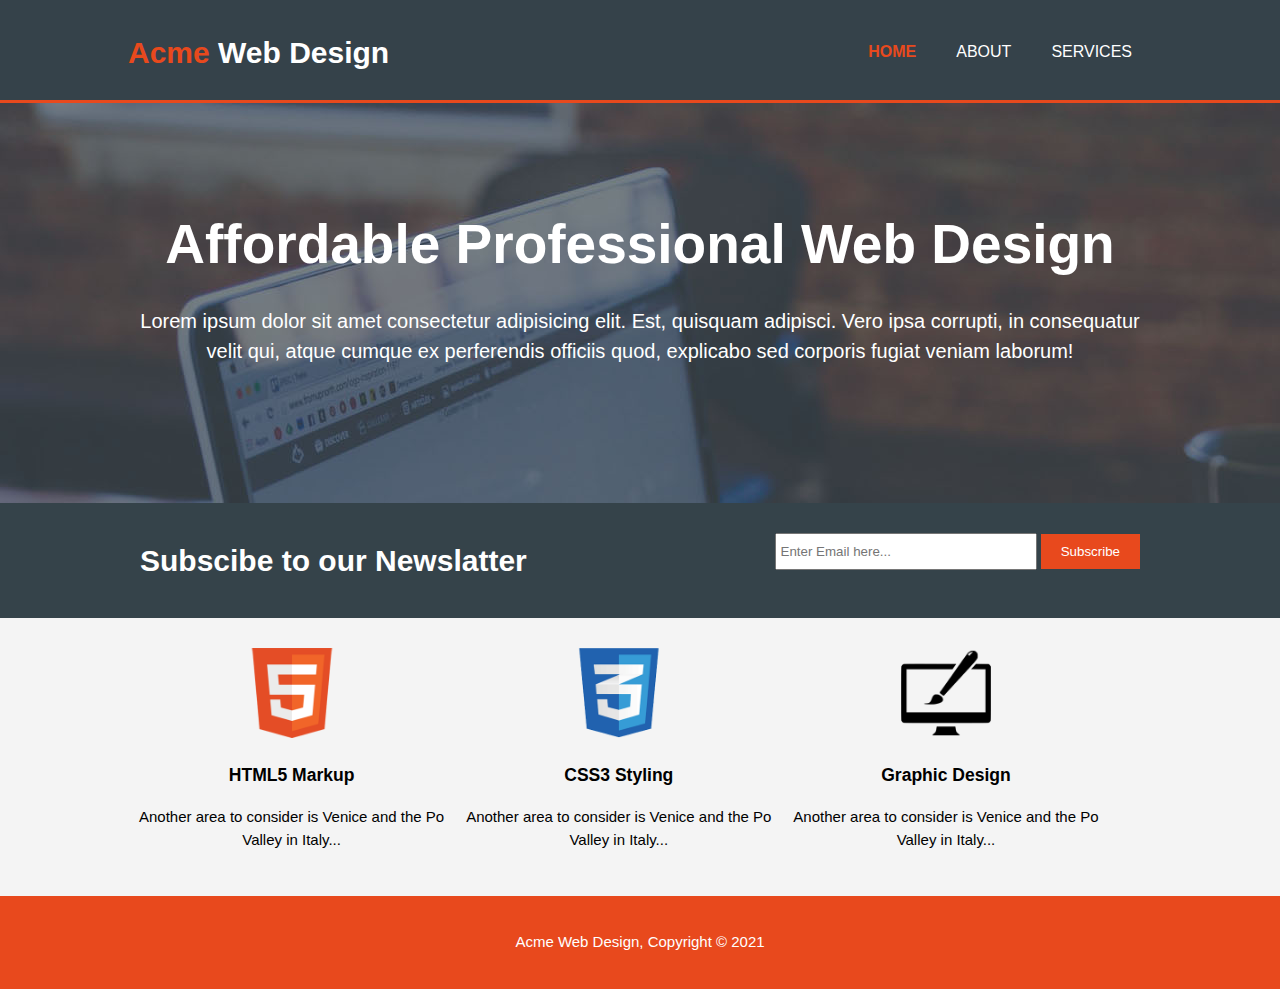
<file: index.html>
<!DOCTYPE html>
<html lang="en">
<head>
    <meta charset="UTF-8">
    <meta http-equiv="X-UA-Compatible" content="IE=edge">
    <meta name="viewport" content="width=device-width, initial-scale=1.0">
    <meta name="description" content="A professional web design">
    <meta name="keywords" content="web design, affordable web design, professional web design">
    <meta name="auther" content="">
    <title>Acme Web Design | Welcome</title>
    <link rel="stylesheet" href="./css/style.css">
</head>
<body>
    <header>
        <div class="container">
            <div id="branding">
                <h1><span class="highlight">Acme</span> Web Design</h1>
            </div>
            <div>
                <nav>
                    <ul>
                        <li class="current"><a href="index.html">HOME</a> </li>
                        <li><a href="about.html">ABOUT</a> </li>
                        <li><a href="services.html">SERVICES</a> </li>
                    </ul>
                </nav>
            </div>
        </div>
    </header>
    


    <section id="showcase">
        <div class="container">
            <h1>Affordable Professional Web Design</h1>
            <p>Lorem ipsum dolor sit amet consectetur adipisicing elit. 
                Est, quisquam adipisci. Vero ipsa corrupti, in consequatur 
                velit qui, atque cumque ex perferendis officiis quod, explicabo sed 
                corporis fugiat veniam laborum!</p>

        </div>


    </section>


    <section id="newslatter">
        <div class="container">
            <h1>Subscibe to our Newslatter</h1>
            <form action="process.php">
                <input type="email" placeholder="Enter Email here..." name="" id="">
                <button type="submit" class="button_1">Subscribe</button>
            </form>
        </div>
    </section>

    
    <section id="boxes">
        <div class="container">
          <div class="box">
            <img src="img/logo_html.png" alt="html">
            <h3>HTML5 Markup</h3>
            <p>Another area to consider is Venice and the Po Valley in Italy... </p>
          </div>
          <div class="box">
            <img src="img/logo_css.png" alt="css">
            <h3>CSS3 Styling</h3>
            <p>Another area to consider is Venice and the Po Valley in Italy... </p>
          </div>
          <div class="box">
            <img src="img/logo_brush.png" alt="brush">
            <h3>Graphic Design</h3>
            <p>Another area to consider is Venice and the Po Valley in Italy... </p>
          </div>
        </div>
    </section>

    

    <footer>
        <div>
            <p> Acme Web Design, Copyright &copy; 2021 </p>
        </div>
    </footer>
    
</body>
</html>
</file>
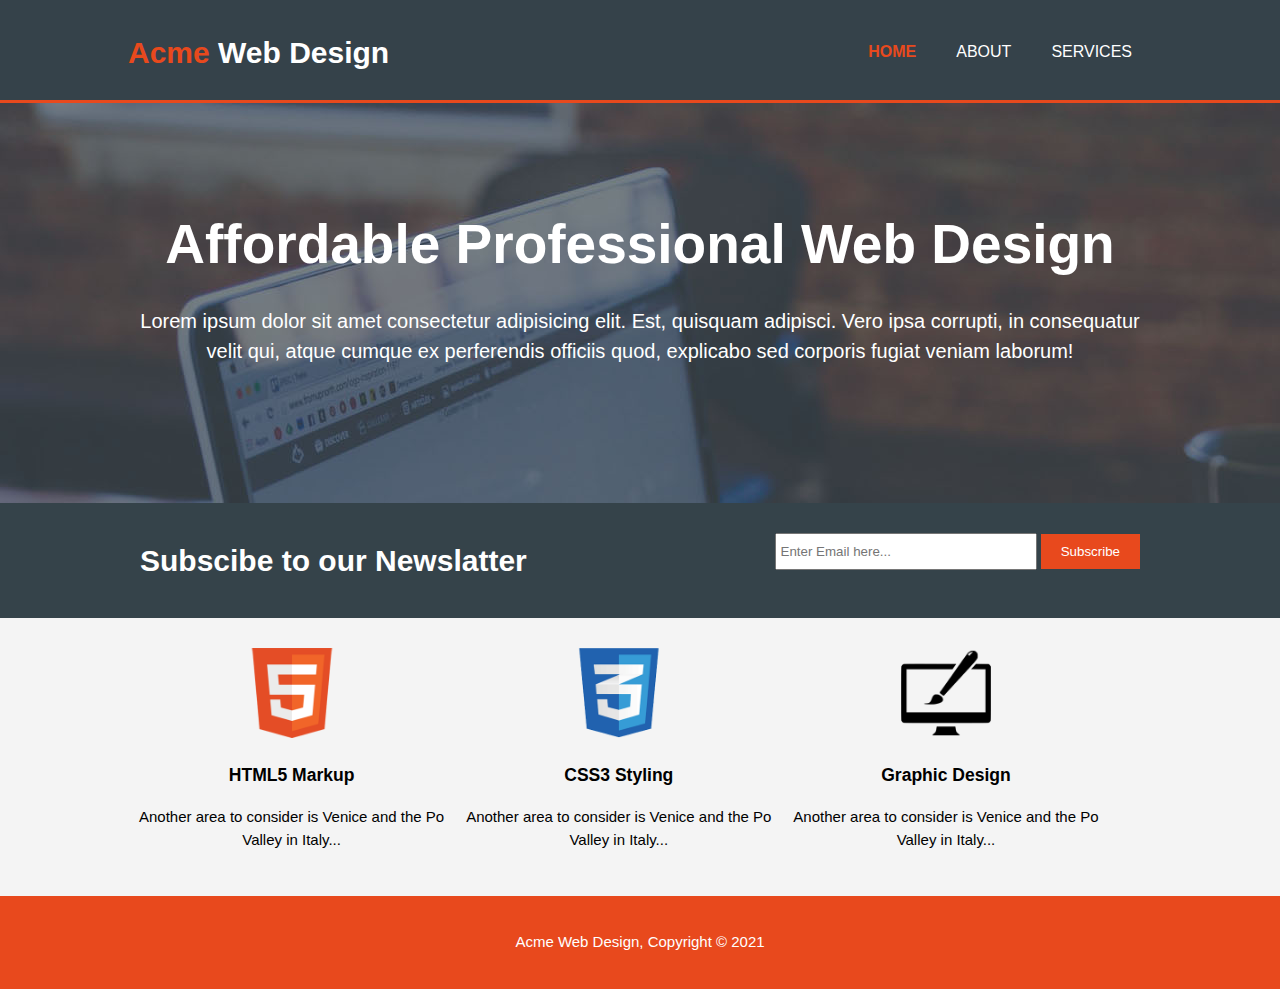
<file: Aceme/index.html>
<!DOCTYPE html>
<html lang="en">
<head>
    <meta charset="UTF-8">
    <meta http-equiv="X-UA-Compatible" content="IE=edge">
    <meta name="viewport" content="width=device-width, initial-scale=1.0">
    <meta name="description" content="A professional web design">
    <meta name="keywords" content="web design, affordable web design, professional web design">
    <meta name="auther" content="">
    <title>Acme Web Design | Welcome</title>
    <link rel="stylesheet" href="./css/style.css">
</head>
<body>
    <header>
        <div class="container">
            <div id="branding">
                <h1><span class="highlight">Acme</span> Web Design</h1>
            </div>
            <div>
                <nav>
                    <ul>
                        <li class="current"><a href="index.html">HOME</a> </li>
                        <li><a href="about.html">ABOUT</a> </li>
                        <li><a href="services.html">SERVICES</a> </li>
                    </ul>
                </nav>
            </div>
        </div>
    </header>
    


    <section id="showcase">
        <div class="container">
            <h1>Affordable Professional Web Design</h1>
            <p>Lorem ipsum dolor sit amet consectetur adipisicing elit. 
                Est, quisquam adipisci. Vero ipsa corrupti, in consequatur 
                velit qui, atque cumque ex perferendis officiis quod, explicabo sed 
                corporis fugiat veniam laborum!</p>

        </div>


    </section>


    <section id="newslatter">
        <div class="container">
            <h1>Subscibe to our Newslatter</h1>
            <form action="">
                <input type="email" placeholder="Enter Email here..." name="" id="">
                <button type="submit" class="button_1">Subscribe</button>
            </form>
        </div>
    </section>

    
    <section id="boxes">
        <div class="container">
          <div class="box">
            <img src="img/logo_html.png" alt="html">
            <h3>HTML5 Markup</h3>
            <p>Another area to consider is Venice and the Po Valley in Italy... </p>
          </div>
          <div class="box">
            <img src="img/logo_css.png" alt="css">
            <h3>CSS3 Styling</h3>
            <p>Another area to consider is Venice and the Po Valley in Italy... </p>
          </div>
          <div class="box">
            <img src="img/logo_brush.png" alt="brush">
            <h3>Graphic Design</h3>
            <p>Another area to consider is Venice and the Po Valley in Italy... </p>
          </div>
        </div>
    </section>

    

    <footer>
        <div>
            <p> Acme Web Design, Copyright &copy; 2021 </p>
        </div>
    </footer>
    
</body>
</html>
</file>
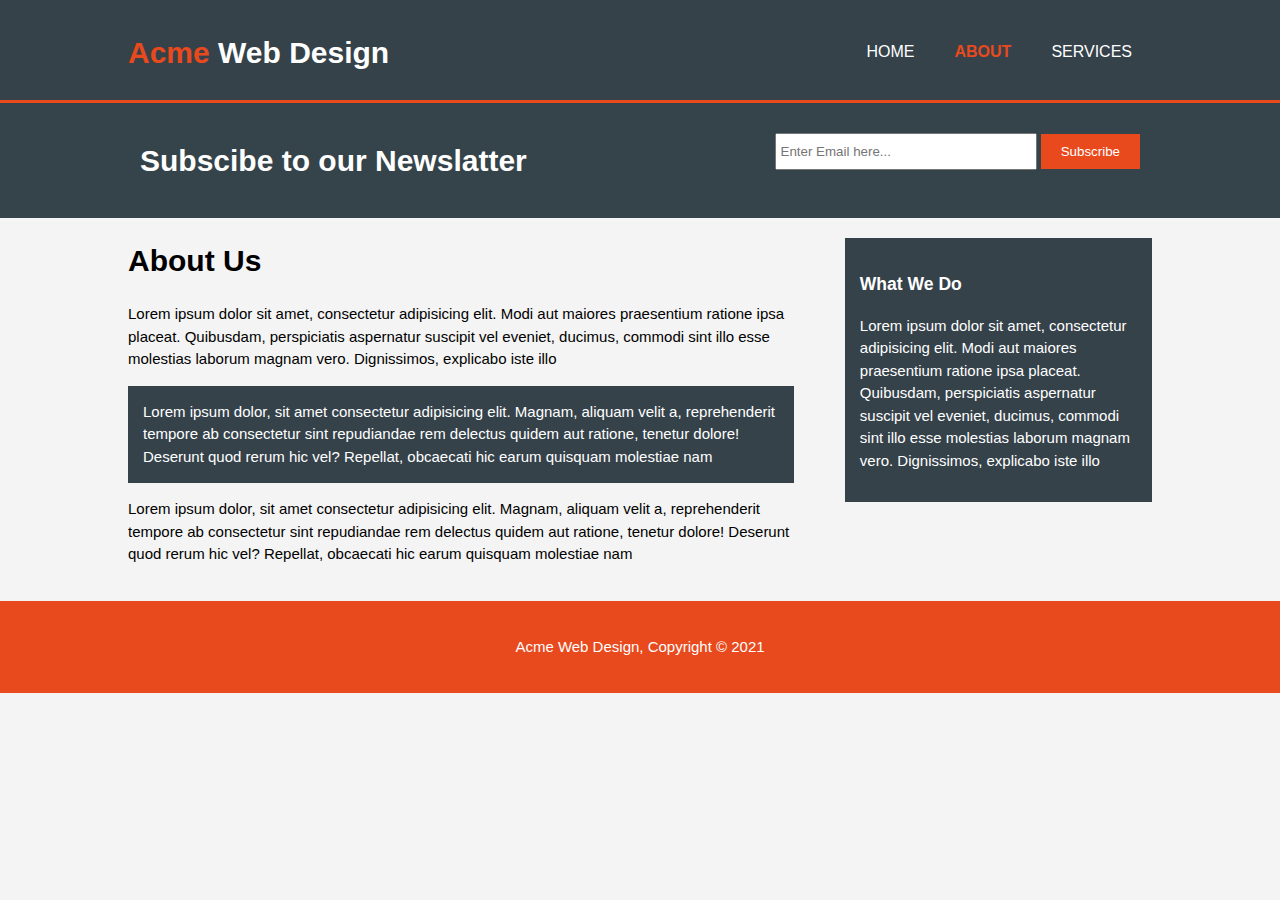
<file: about.html>
<!DOCTYPE html>
<html lang="en">
<head>
    <meta charset="UTF-8">
    <meta http-equiv="X-UA-Compatible" content="IE=edge">
    <meta name="viewport" content="width=device-width, initial-scale=1.0">
    <meta name="description" content="A professional web design">
    <meta name="keywords" content="web design, affordable web design, professional web design">
    <meta name="auther" content="">
    <title>Acme Web Design | ABOUT</title>
    <link rel="stylesheet" href="./css/style.css">
</head>
<body>
    <header>
        <div class="container">
            <div id="branding">
                <h1><span class="highlight">Acme</span> Web Design</h1>
            </div>
            <div>
                <nav>
                    <ul>
                        <li ><a href="index.html">HOME</a> </li>
                        <li class="current"><a href="about.html">ABOUT</a></li>
                        <li><a href="services.html">SERVICES</a> </li>
                    </ul>
                </nav>
            </div>
        </div>
    </header>
    


   


    <section id="newslatter">
        <div class="container">
            <h1>Subscibe to our Newslatter</h1>
            <form action="process.php">
                <input type="email" placeholder="Enter Email here..." name="" id="">
                <button type="submit" class="button_1">Subscribe</button>
            </form>
        </div>
    </section>

    
    <section id="main">
        <div class="container">
          <article id="main-col">
              <h1 class="page-title">About Us</h1>
              <p>Lorem ipsum dolor sit amet, consectetur adipisicing elit. Modi aut maiores praesentium ratione ipsa placeat. Quibusdam, perspiciatis aspernatur suscipit vel eveniet, ducimus, commodi sint illo esse molestias laborum magnam vero.
              Dignissimos, explicabo iste illo 
              </p>
              <p class="dark">Lorem ipsum dolor, sit amet consectetur adipisicing elit. Magnam, aliquam velit a, reprehenderit tempore ab consectetur sint repudiandae rem delectus quidem aut ratione, tenetur dolore! Deserunt quod rerum hic vel?
              Repellat, obcaecati hic earum quisquam molestiae nam 
              </p>
              <p>Lorem ipsum dolor, sit amet consectetur adipisicing elit. Magnam, aliquam velit a, reprehenderit tempore ab consectetur sint repudiandae rem delectus quidem aut ratione, tenetur dolore! Deserunt quod rerum hic vel?
                Repellat, obcaecati hic earum quisquam molestiae nam 
                </p>
          </article>
          <aside id="sidebar">
              <div class="dark">
                <h3>What We Do</h3>
                <p>Lorem ipsum dolor sit amet, consectetur adipisicing elit. Modi aut maiores praesentium ratione ipsa placeat. Quibusdam, perspiciatis aspernatur suscipit vel eveniet, ducimus, commodi sint illo esse molestias laborum magnam vero.
                    Dignissimos, explicabo iste illo </p>
            </div>
          </aside>
        </div>
    </section>

    

    <footer>
        <div>
            <p> Acme Web Design, Copyright &copy; 2021 </p>
        </div>
    </footer>
    
</body>
</html>
</file>
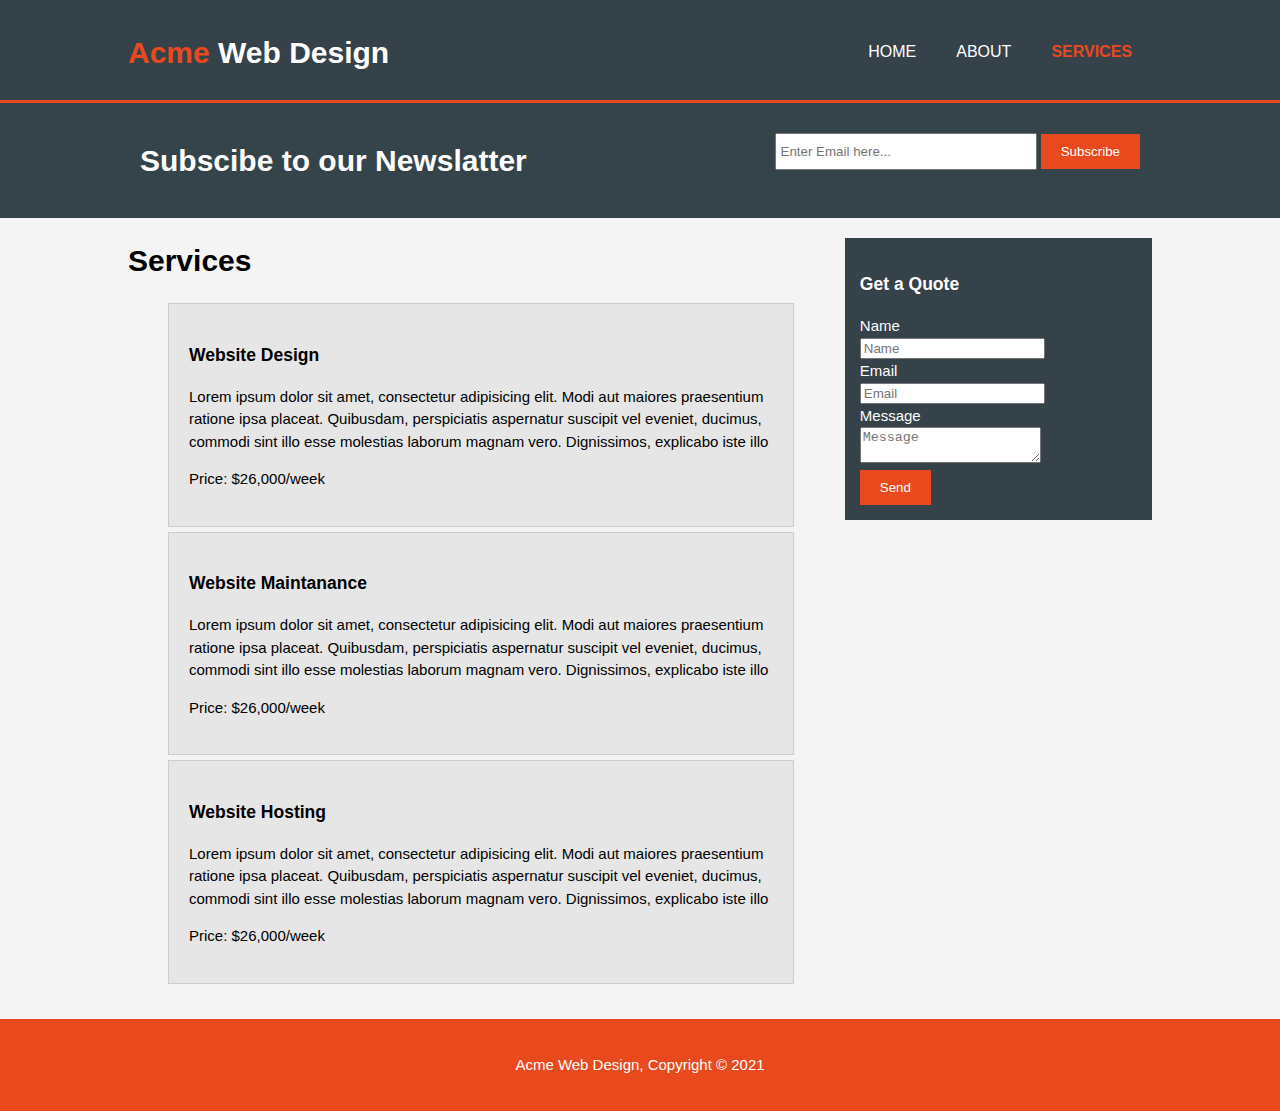
<file: Aceme/services.html>
<!DOCTYPE html>
<html lang="en">
<head>
    <meta charset="UTF-8">
    <meta http-equiv="X-UA-Compatible" content="IE=edge">
    <meta name="viewport" content="width=device-width, initial-scale=1.0">
    <meta name="description" content="A professional web design">
    <meta name="keywords" content="web design, affordable web design, professional web design">
    <meta name="auther" content="">
    <title>Acme Web Design | SERVICES</title>
    <link rel="stylesheet" href="./css/style.css">
</head>
<body>
    <header>
        <div class="container">
            <div id="branding">
                <h1><span class="highlight">Acme</span> Web Design</h1>
            </div>
            <div>
                <nav>
                    <ul>
                        <li ><a href="index.html">HOME</a> </li>
                        <li><a href="about.html">ABOUT</a></li>
                        <li class="current"><a href="services.html">SERVICES</a> </li>
                    </ul>
                </nav>
            </div>
        </div>
    </header>
    


   


    <section id="newslatter">
        <div class="container">
            <h1>Subscibe to our Newslatter</h1>
            <form action="process.php">
                <input type="email" placeholder="Enter Email here..." name="" id="">
                <button type="submit" class="button_1">Subscribe</button>
            </form>
        </div>
    </section>

    
    <section id="main">
        <div class="container">
          <article id="main-col">
              <h1 class="page-title">Services</h1>
              <ul id="services">
                  <li>
                      <h3>Website Design</h3>
                      <p>Lorem ipsum dolor sit amet, consectetur adipisicing elit. Modi aut maiores praesentium ratione ipsa placeat. Quibusdam, perspiciatis aspernatur suscipit vel eveniet, ducimus, commodi sint illo esse molestias laborum magnam vero.
                        Dignissimos, explicabo iste illo </p>
                        <p>Price: $26,000/week</p>
                  </li>
                  <li>
                        <h3>Website Maintanance</h3>
                        <p>Lorem ipsum dolor sit amet, consectetur adipisicing elit. Modi aut maiores praesentium ratione ipsa placeat. Quibusdam, perspiciatis aspernatur suscipit vel eveniet, ducimus, commodi sint illo esse molestias laborum magnam vero.
                        Dignissimos, explicabo iste illo </p>
                        <p>Price: $26,000/week</p>
                    </li>
                    <li>
                        <h3>Website Hosting</h3>
                        <p>Lorem ipsum dolor sit amet, consectetur adipisicing elit. Modi aut maiores praesentium ratione ipsa placeat. Quibusdam, perspiciatis aspernatur suscipit vel eveniet, ducimus, commodi sint illo esse molestias laborum magnam vero.
                        Dignissimos, explicabo iste illo </p>
                        <p>Price: $26,000/week</p>
                    </li>
              </ul>
          </article>
          <aside id="sidebar">
              <div class="dark">
                <h3>Get a Quote</h3>
                <form action="" class="quote">
                    <div>
                        <label for="">Name</label><br>
                        <input type="text" placeholder="Name">
                    </div>
                    <div>
                        <label for="">Email</label><br>
                        <input type="email" placeholder="Email">
                    </div>
                    <div>
                        <label for="">Message</label><br>
                        <textarea placeholder="Message"></textarea>
                    </div>
                    <button class="button_1">Send</button>

                </form>
            </div>
          </aside>
        </div>
    </section>

    

    <footer>
        <div>
            <p> Acme Web Design, Copyright &copy; 2021 </p>
        </div>
    </footer>
    
</body>
</html>
</file>
<file: css/style.css>
body{
    font-family: Arial, Helvetica, sans-serif;
    font-size: 15px;
    line-height: 1.5;
    padding: 0%;
    margin: 0%;
    background-color: #f4f4f4;
}
.container{
    width: 80%;
    margin: auto;
    overflow: hidden;
}
header{
    background: #35424a;
    color: #ffffff;
    padding-top: 30px;
    min-height: 70px;
    border-bottom: #e8491d 3px solid;

}
header a{
    color: #ffffff;
    text-decoration: none;
    font-size: 16px;
}
header ul{
    margin: 0;
    padding:0;
}
header li{
    float: left;
    display: inline;
    padding: 0 20px 0 20px;
}
header #branding{
    float: left;
}
header #branding h1{
    margin: 0;
}
nav{
    float: right;
    margin-top: 10px;
}
header .highlight,  header .current a{
    color: #e8491d;
    font-weight: bold;

}
#showcase{
    min-height: 400px;
    background: url("../img/showcase.jpg") no-repeat;
    text-align: center;
    color: #ffffff;
}
#showcase h1{
    margin-top: 100px;
    font-size: 55px;
    margin-bottom: 10px;

}
#showcase p{
    font-size: 20px;

}

#newslatter{
    padding: 15px;
    color: #ffffff;
    background: #35434a;
}
#newslatter h1{
    float: left;
}
#newslatter form{
    float: right;
    margin-top: 15px;

}
#newslatter input[type= "email"]{
    padding: 4px;
    height: 25px;
    width: 250px;

}
.button_1{
    height: 35px;
    background: #e8491d;
    border: 0;
    padding-left: 20px;
    padding-right: 20px;
    color: #ffffff;
}

#boxes{
    margin-top: 20px;
}
#boxes .box{
    float: left;
    width: 30%;
    text-align: center;
    
    padding: 10px;
    
}
#boxes .box img{
    width: 90px;
}

aside#sidebar{
    float: right;
    width: 30%;
    margin-top: 10px;
}
article#main-col{
    float: left;
    width: 65%;
}
.dark{
    padding: 15px;
    background: #35424a;
    color: #ffffff;
    margin-top: 10px;
    margin-bottom: 10px;
}
footer{
    padding:20px;
    margin-top: 20px;
    color: #ffffff;
    background-color: #e8491d;
    text-align: center;
}
</file>
<file: Aceme/css/style.css>
body{
    font-family: Arial, Helvetica, sans-serif;
    font-size: 15px;
    line-height: 1.5;
    padding: 0%;
    margin: 0%;
    background-color: #f4f4f4;
}
.container{
    width: 80%;
    margin: auto;
    overflow: hidden;
}
header{
    background: #35424a;
    color: #ffffff;
    padding-top: 30px;
    min-height: 70px;
    border-bottom: #e8491d 3px solid;

}
header a{
    color: #ffffff;
    text-decoration: none;
    font-size: 16px;
}
header ul{
    margin: 0;
    padding:0;
}
header li{
    float: left;
    display: inline;
    padding: 0 20px 0 20px;
}
header #branding{
    float: left;
}
header #branding h1{
    margin: 0;
}
nav{
    float: right;
    margin-top: 10px;
}
header .highlight,  header .current a{
    color: #e8491d;
    font-weight: bold;

}
#showcase{
    min-height: 400px;
    background: url("../img/showcase.jpg") no-repeat;
    text-align: center;
    color: #ffffff;
}
#showcase h1{
    margin-top: 100px;
    font-size: 55px;
    margin-bottom: 10px;

}
#showcase p{
    font-size: 20px;

}

#newslatter{
    padding: 15px;
    color: #ffffff;
    background: #35434a;
}
#newslatter h1{
    float: left;
}
#newslatter form{
    float: right;
    margin-top: 15px;

}
#newslatter input[type= "email"]{
    padding: 4px;
    height: 25px;
    width: 250px;

}
.button_1{
    height: 35px;
    background: #e8491d;
    border: 0;
    padding-left: 20px;
    padding-right: 20px;
    color: #ffffff;
}

#boxes{
    margin-top: 20px;
}
#boxes .box{
    float: left;
    width: 30%;
    text-align: center;
    
    padding: 10px;
    
}
#boxes .box img{
    width: 90px;
}

aside#sidebar{
    float: right;
    width: 30%;
    margin-top: 10px;
}
article#main-col{
    float: left;
    width: 65%;
}
.dark{
    padding: 15px;
    background: #35424a;
    color: #ffffff;
    margin-top: 10px;
    margin-bottom: 10px;
}
footer{
    padding:20px;
    margin-top: 20px;
    color: #ffffff;
    background-color: #e8491d;
    text-align: center;
}

ul#services li{
    list-style: none;
    padding: 20px;
    border: #cccccc solid 1px;
    margin-bottom: 5px;
    background: #e6e6e6;

}
aside#sidbar .quote input, aside#sidbar .quote textarea{
    width: 90%;
    padding: 5px;

}


@media(max-width:768px){
    header #branding,
    head nav,
    header nav li,
    #newslatter h1,
    #newslatter form,
    #boxes .box,
    article#main-col,
    aside#sidebar
    {
        float: none;
        text-align: center;
        width: 100%;
    }
    header{
        padding-top: 20px;
    }
    #showcase h1{
        margin-top: 40px;

    }
    #newslatter button, .quote button{
        display: block;
        width: 100%;
    }
    #newslatter form input[type="email"], .quote input, .quote textarea{
        width: 100%;
        margin-bottom: 5px;
    }
}
</file>
